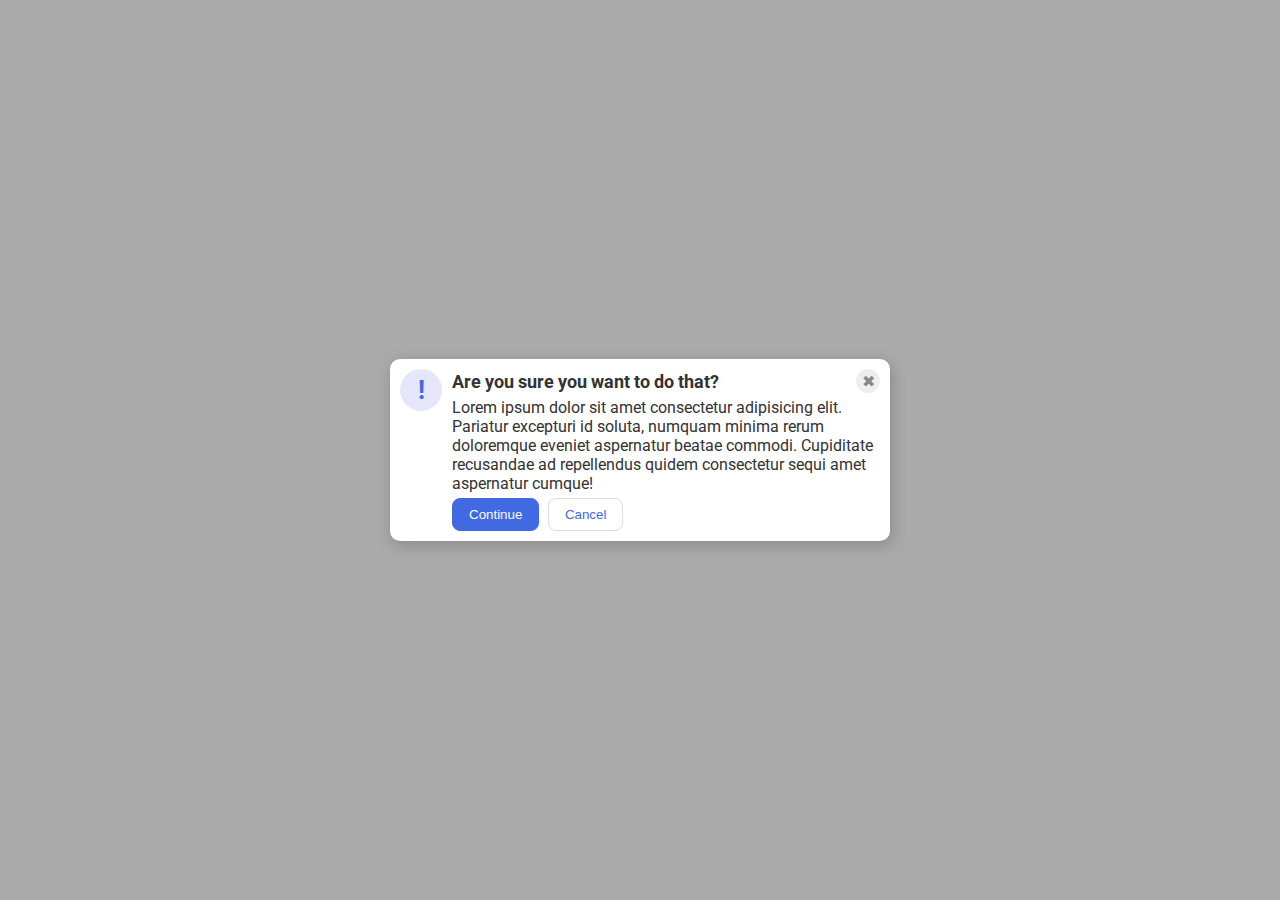
<file: flex/05-flex-modal/index.html>
<!DOCTYPE html>
<html lang="en">
  <head>
    <meta charset="UTF-8">
    <meta http-equiv="X-UA-Compatible" content="IE=edge">
    <meta name="viewport" content="width=device-width, initial-scale=1.0">
    <link rel="stylesheet" href="style.css">
    <title>Modal</title>
  </head>
  <body>
    <div class="modal">
      <div class="icon">!</div>
      <div class="content">
        <div class="header-outer">
          <div class="header">Are you sure you want to do that?</div>
          <div class="close-button">✖</div>
        </div>
        <div class="text">Lorem ipsum dolor sit amet consectetur adipisicing elit. Pariatur excepturi id soluta, numquam minima rerum doloremque eveniet aspernatur beatae commodi. Cupiditate recusandae ad repellendus quidem consectetur sequi amet aspernatur cumque!</div>
        <div class="options">
          <button class="continue">Continue</button>
          <button class="cancel">Cancel</button>
        </div>  
      </div>  
    </div>
  </body>
</html>
</file>
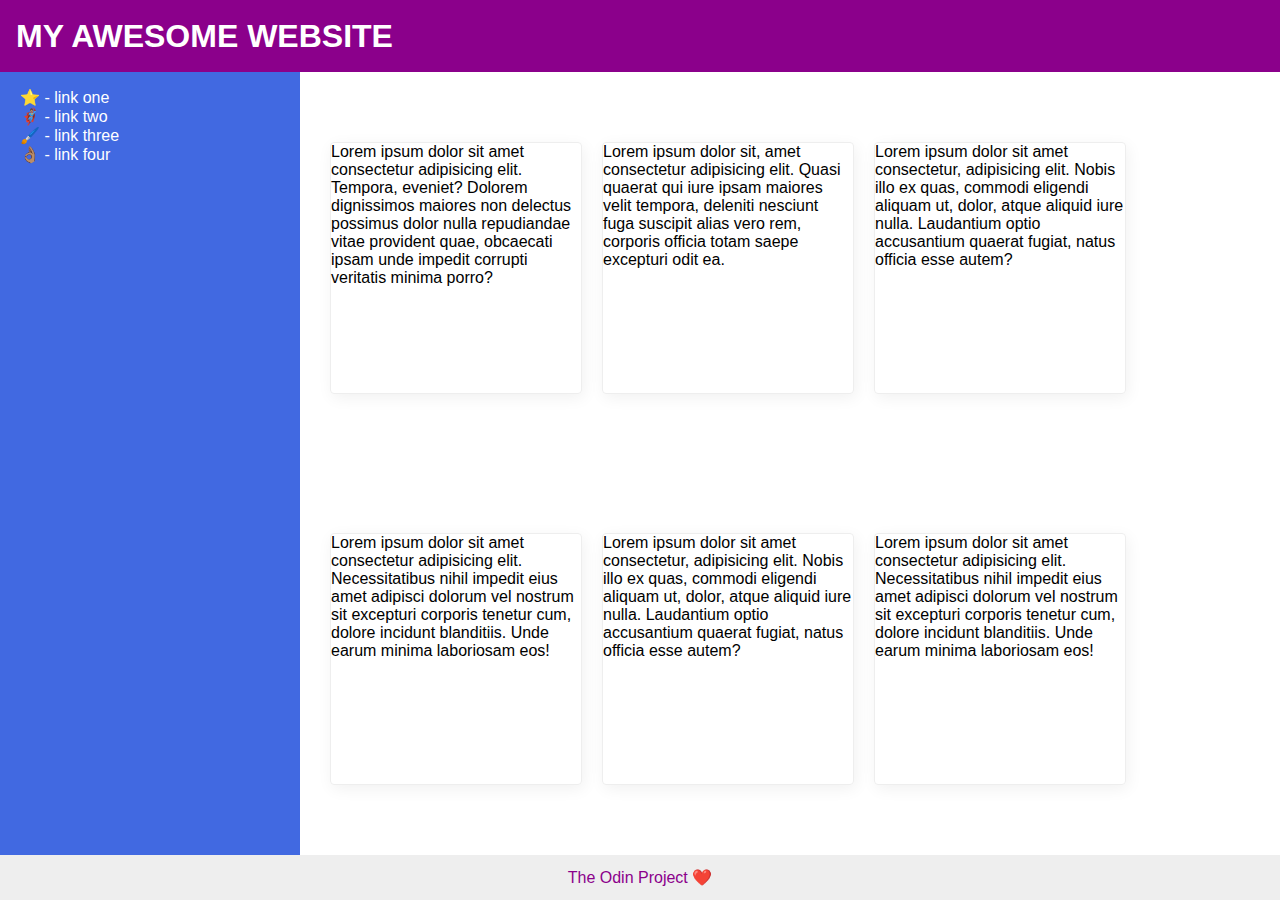
<file: flex/07-flex-layout-2/index.html>
<!DOCTYPE html>
<html lang="en">
  <head>
    <meta charset="UTF-8">
    <meta http-equiv="X-UA-Compatible" content="IE=edge">
    <meta name="viewport" content="width=device-width, initial-scale=1.0">
    <title>The Holy Grail</title>
    <link rel="stylesheet" href="style.css">
  </head>
  <body>
    <div class="header">
      MY AWESOME WEBSITE
    </div>
    
    <div class="middle">  
      <div class="sidebar">
        <ul>
          <li><a href="#">⭐ - link one</a></li>
          <li><a href="#">🦸🏽‍♂️ - link two</a></li>
          <li><a href="#">🖌️ - link three</a></li>
          <li><a href="#">👌🏽 - link four</a></li>
        </ul>
      </div>
      <div class="card-section">
        <div class="card">Lorem ipsum dolor sit amet consectetur adipisicing elit. Tempora, eveniet? Dolorem dignissimos maiores non delectus possimus dolor nulla repudiandae vitae provident quae, obcaecati ipsam unde impedit corrupti veritatis minima porro?</div>
        <div class="card">Lorem ipsum dolor sit, amet consectetur adipisicing elit. Quasi quaerat qui iure ipsam maiores velit tempora, deleniti nesciunt fuga suscipit alias vero rem, corporis officia totam saepe excepturi odit ea.</div>
        <div class="card">Lorem ipsum dolor sit amet consectetur, adipisicing elit. Nobis illo ex quas, commodi eligendi aliquam ut, dolor, atque aliquid iure nulla. Laudantium optio accusantium quaerat fugiat, natus officia esse autem?</div>
        <div class="card">Lorem ipsum dolor sit amet consectetur adipisicing elit. Necessitatibus nihil impedit eius amet adipisci dolorum vel nostrum sit excepturi corporis tenetur cum, dolore incidunt blanditiis. Unde earum minima laboriosam eos!</div>
        <div class="card">Lorem ipsum dolor sit amet consectetur, adipisicing elit. Nobis illo ex quas, commodi eligendi aliquam ut, dolor, atque aliquid iure nulla. Laudantium optio accusantium quaerat fugiat, natus officia esse autem?</div>
        <div class="card">Lorem ipsum dolor sit amet consectetur adipisicing elit. Necessitatibus nihil impedit eius amet adipisci dolorum vel nostrum sit excepturi corporis tenetur cum, dolore incidunt blanditiis. Unde earum minima laboriosam eos!</div>
      </div>  
    </div>  
    <div class="footer">
      The Odin Project ❤️
    </div>
  </body>
</html>
</file>
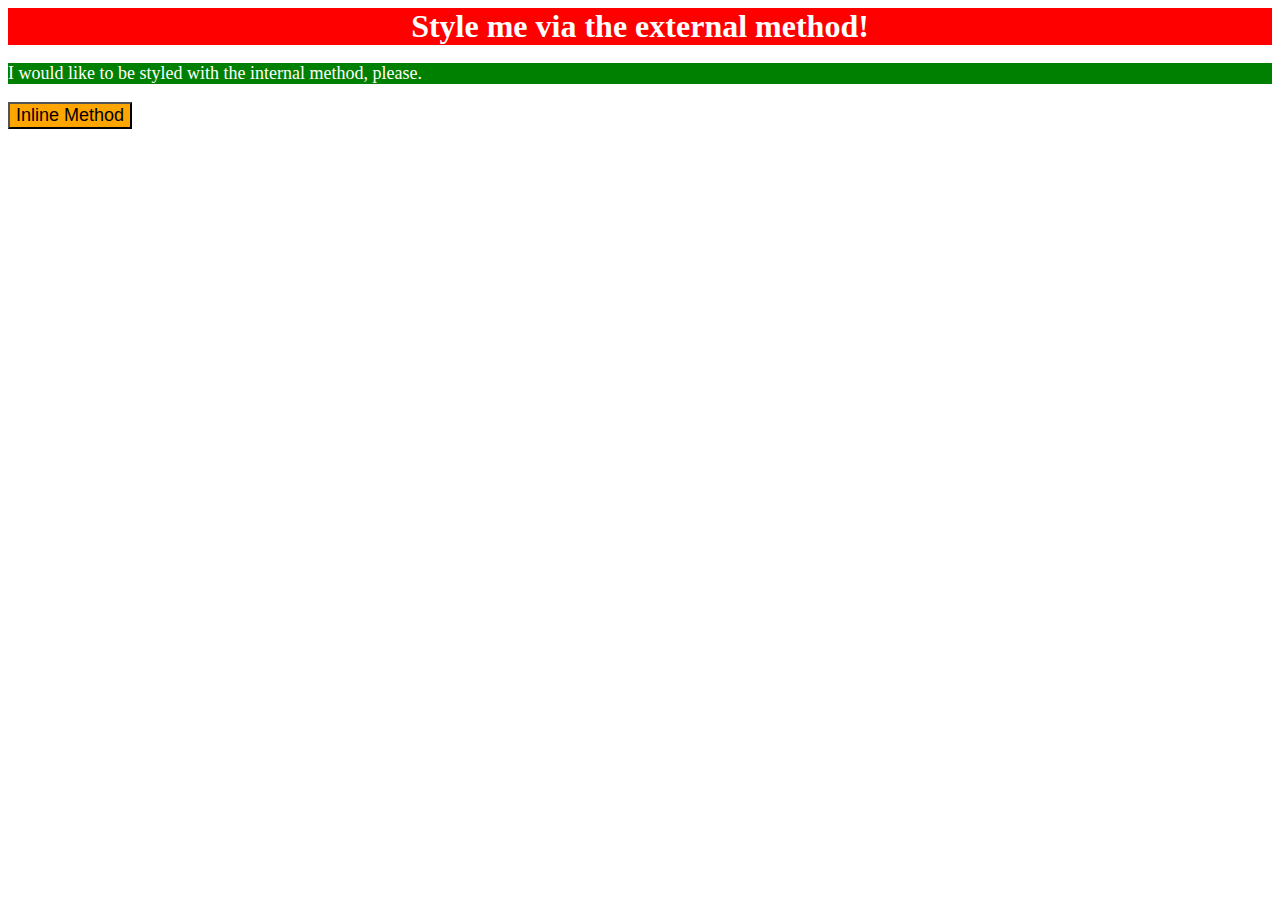
<file: foundations/01-css-methods/index.html>
<!DOCTYPE html>
<html lang="en">
  <head>
    <meta charset="UTF-8">
    <meta http-equiv="X-UA-Compatible" content="IE=edge">
    <meta name="viewport" content="width=device-width, initial-scale=1.0">
    <title>Methods for Adding CSS</title>
    <link rel="stylesheet" href="styles.css">
    <style>
      p {
    background-color: green;
    color: white;
    font-size: 18px;
      }
    </style>  
  </head>
  <body>
    <div>Style me via the external method!</div>
    <p>I would like to be styled with the internal method, please.</p>
    <button style= "background-color: orange; font-size: 18px;">Inline Method</button>
  </body>
</html>
</file>
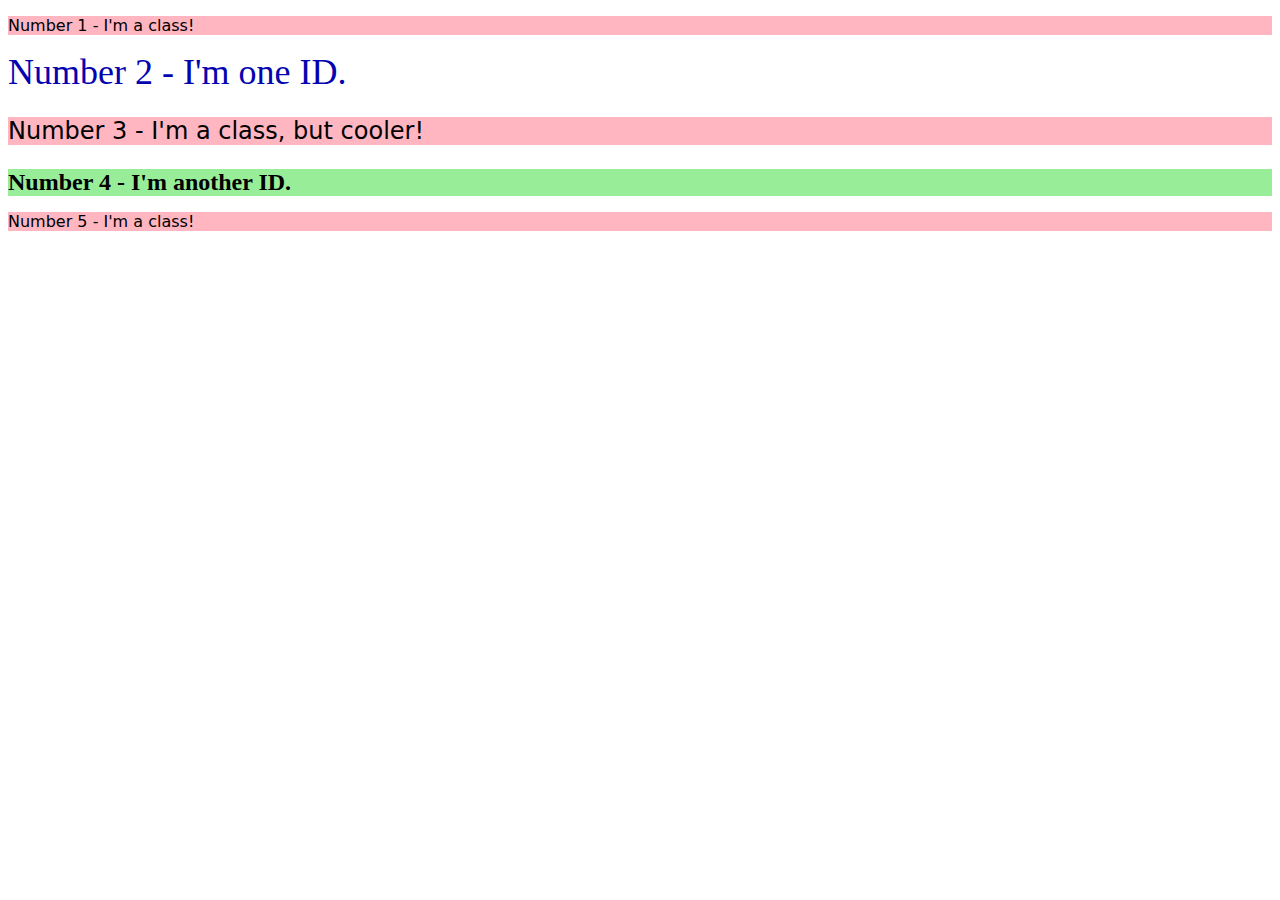
<file: foundations/02-class-id-selectors/index.html>
<!DOCTYPE html>
<html lang="en">
  <head>
    <meta charset="UTF-8">
    <meta http-equiv="X-UA-Compatible" content="IE=edge">
    <meta name="viewport" content="width=device-width, initial-scale=1.0">
    <title>Class and ID Selectors</title>
    <link rel="stylesheet" href="style.css">
  </head>
  <body>
    <p>Number 1 - I'm a class!</p>
    <div id="subsection">Number 2 - I'm one ID.</div>
    <p class="p2">Number 3 - I'm a class, but cooler!</p>
    <div class="div2">Number 4 - I'm another ID.</div>
    <p>Number 5 - I'm a class!</p>
  </body>
</html>
</file>
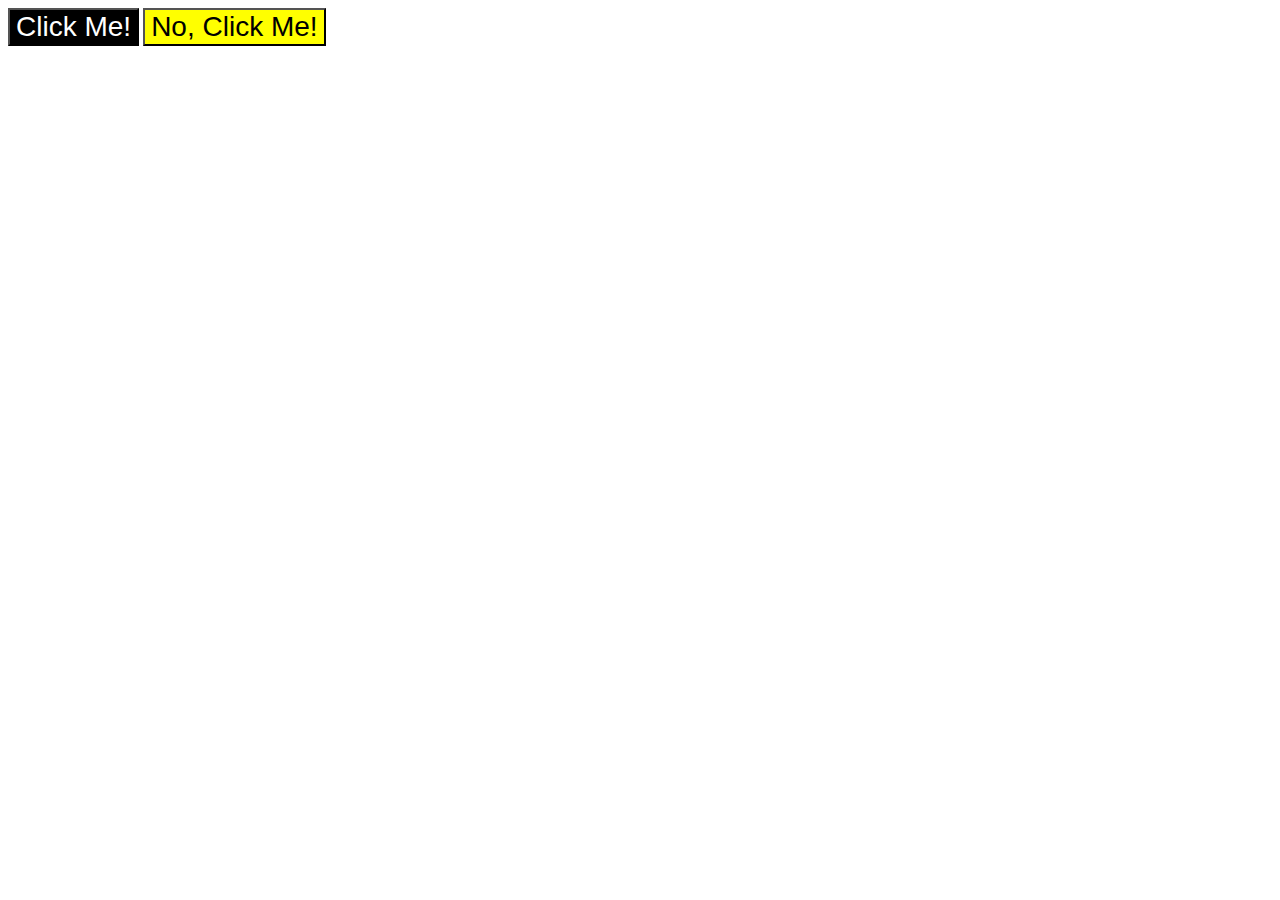
<file: foundations/03-grouping-selectors/index.html>
<!DOCTYPE html>
<html lang="en">
  <head>
    <meta charset="UTF-8">
    <meta http-equiv="X-UA-Compatible" content="IE=edge">
    <meta name="viewport" content="width=device-width, initial-scale=1.0">
    <title>Grouping Selectors</title>
    <link rel="stylesheet" href="style.css">
  </head>
  <body>
    <button class="firstclick">Click Me!</button>
    <button class="secondclick">No, Click Me!</button>
  </body>
</html>
</file>
<file: flex/05-flex-modal/style.css>
@import url('https://fonts.googleapis.com/css2?family=Roboto:wght@400;700&display=swap');

html, body {
  height: 100%;
}

body {
  font-family: Roboto, sans-serif;
  margin: 0;
  background: #aaa;
  color: #333;
  /* I'll give you this one for free lol */
  display: flex;
  align-items: center;
  justify-content: center;
}

.modal {
  background: white;
  width: 480px;
  border-radius: 10px;
  box-shadow: 2px 4px 16px rgba(0,0,0,.2);
  padding: 10px;
  display: flex;
  gap: 10px;
}

.icon {
  color: royalblue;
  font-size: 26px;
  font-weight: 700;
  background: lavender;
  width: 42px;
  height: 42px;
  border-radius: 50%;
  display: flex;
  align-items: center;
  justify-content: center;
  flex-shrink: 0;
}

.close-button {
  background: #eee;
  border-radius: 50%;
  color: #888;
  font-weight: 400;
  font-size: 16px;
  height: 24px;
  width: 24px;
  display: flex;
  align-items: center;
  justify-content: center;
  flex-shrink: 0;
}

button {
  padding: 8px 16px;
  border-radius: 8px;
  display: flex;
  justify-content: center;
}

button.continue {
  background: royalblue;
  border: 1px solid royalblue;
  color: white;
}

button.cancel {
  background: white;
  border: 1px solid #ddd;
  color: royalblue;
}

.header {
  font-weight: bold;
  font-size: 18px;
}

.header-outer {
  display: flex;
  justify-content: space-between;
  align-items: center;
}

.content {
  display: flex;
  flex-direction: column;
  row-gap: 5px;
}

.options {
  display: flex;
  gap: 2%;
}

.text {
  display: flex;
}
</file>
<file: flex/07-flex-layout-2/style.css>
body {
  font-family: -apple-system, BlinkMacSystemFont, 'Segoe UI', Roboto, Oxygen, Ubuntu, Cantarell, 'Open Sans', 'Helvetica Neue', sans-serif;
  margin: 0;
  min-height: 100vh;
  display: flex;
  flex-direction: column;
  justify-content: space-between;
}

.header {
  height: 72px;
  background: darkmagenta;
  color: white;
  font-size: 32px;
  font-weight: 900;
  display: flex;
  align-items: center;
  padding-inline-start: 16px;
}

.footer {
  height: 45px;
  background: #eee;
  color: darkmagenta;
  display: flex;
  justify-content: center;
  align-items: center;
}

.sidebar {
  width: 300px;
  background: royalblue;
  display: flex;
  flex: 1 0 auto;
}

.card {
  border: 1px solid #eee;
  box-shadow: 2px 4px 16px rgba(0,0,0,.06);
  border-radius: 4px;
  height: 250px;
  width: 250px;
}

ul {
  list-style: none;
  padding-inline-start: 20px;
}

a {
  color: white;
  text-decoration: none;
}

.middle {
  display: flex;
  flex: auto;
}

.card-section {
  display: flex;
  flex-wrap: wrap;
  column-gap: 20px;
  align-items: center;
  padding-inline-start: 30px;
}
</file>
<file: foundations/01-css-methods/styles.css>
/*styles.css*/

div {
    background-color: red;
    color: white;
    font-size: 32px;
    text-align: center;
    font-weight: bold;
}
</file>
<file: foundations/02-class-id-selectors/style.css>
/* styles.css */

p {
    background-color: #ffb6c1;
    font-family: Verdana,"DejaVu Sans", sans-serif;
}

#subsection {
    color:hsl(240, 97%, 35%);
    font-size: 36px;
}

.p2 {
    font-size: 24px;
}

.div2 {
    background-color: rgb(152, 237, 152);
    font-weight: bold;
    font-size: 24px;
}
</file>
<file: foundations/03-grouping-selectors/style.css>
/* style.css */
.firstclick {
    background-color: black;
    color: white;
}

.secondclick {
    background-color: yellow;
}

button {
    font-size: 28px;
    font-family: Helvetica, 'Times New Roman', sans-serif;
}
</file>
